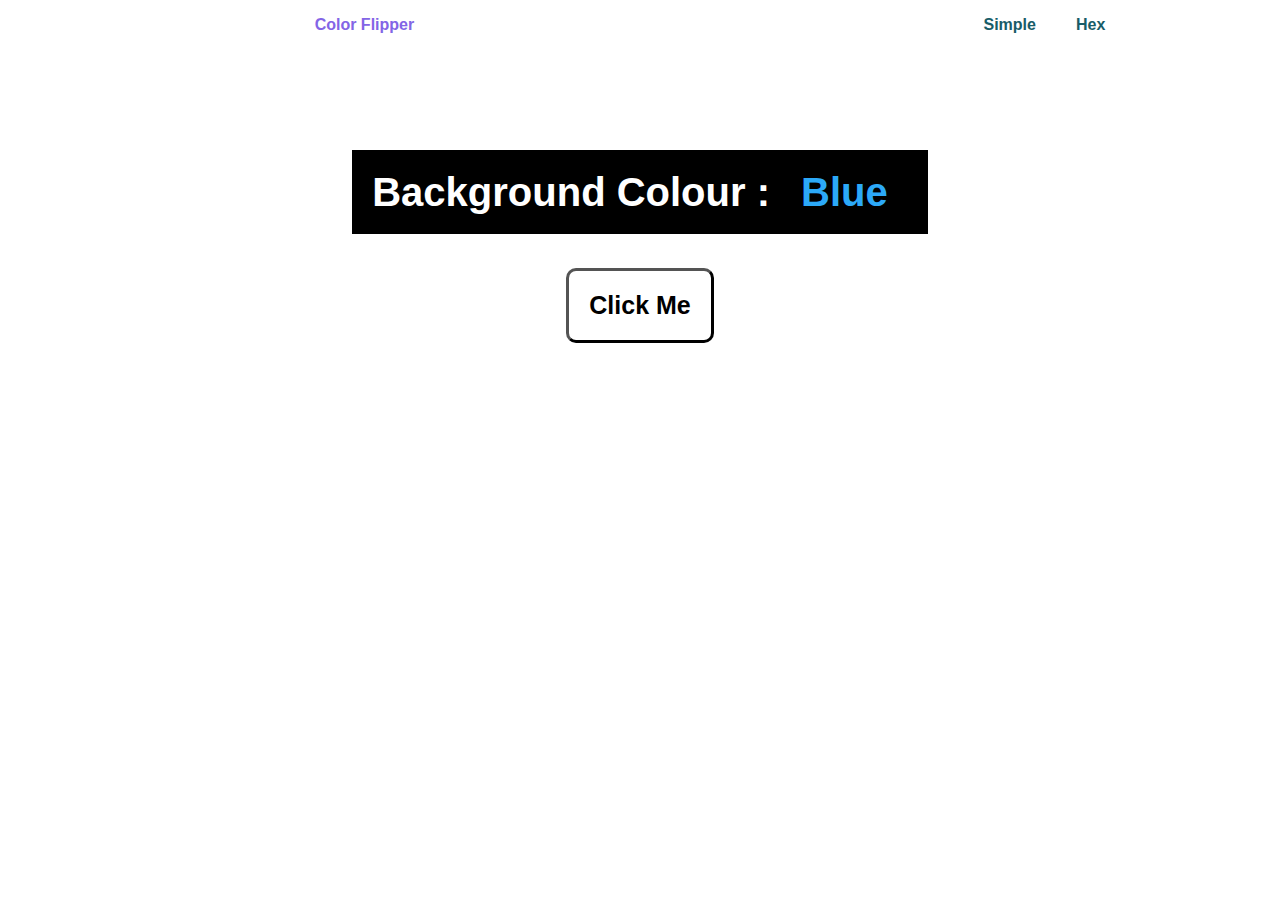
<file: index.html>
<html lang="en">
<head>
    <meta charset="UTF-8">
    <meta http-equiv="X-UA-Compatible" content="IE=edge">
    <meta name="viewport" content="width=device-width, initial-scale=1.0">
    <title>Colour Flipper</title>
    <link rel="stylesheet" href="./style.css" type="text/css">
</head> 
<body>                                                                                                                                                             
    <div>
        <div class="nav-bar">
            <div class="flipper">Color Flipper</div>
            <div class="nav-links">
                <p><a href="index.html">Simple</a></p>
                <p><a href="hex.html">Hex</a></p>
            </div>
        </div>
        <div class="text">
            <h2 class="bgcolor">
                <span>Background Colour : 
                <span class="colour">Blue</span></span>
            </h2>
            <button id="btn" class="btn1">Click Me</button>
        </div>
    </div>
    <script src="./simple.js"></script>
</body>
</html>
</file>
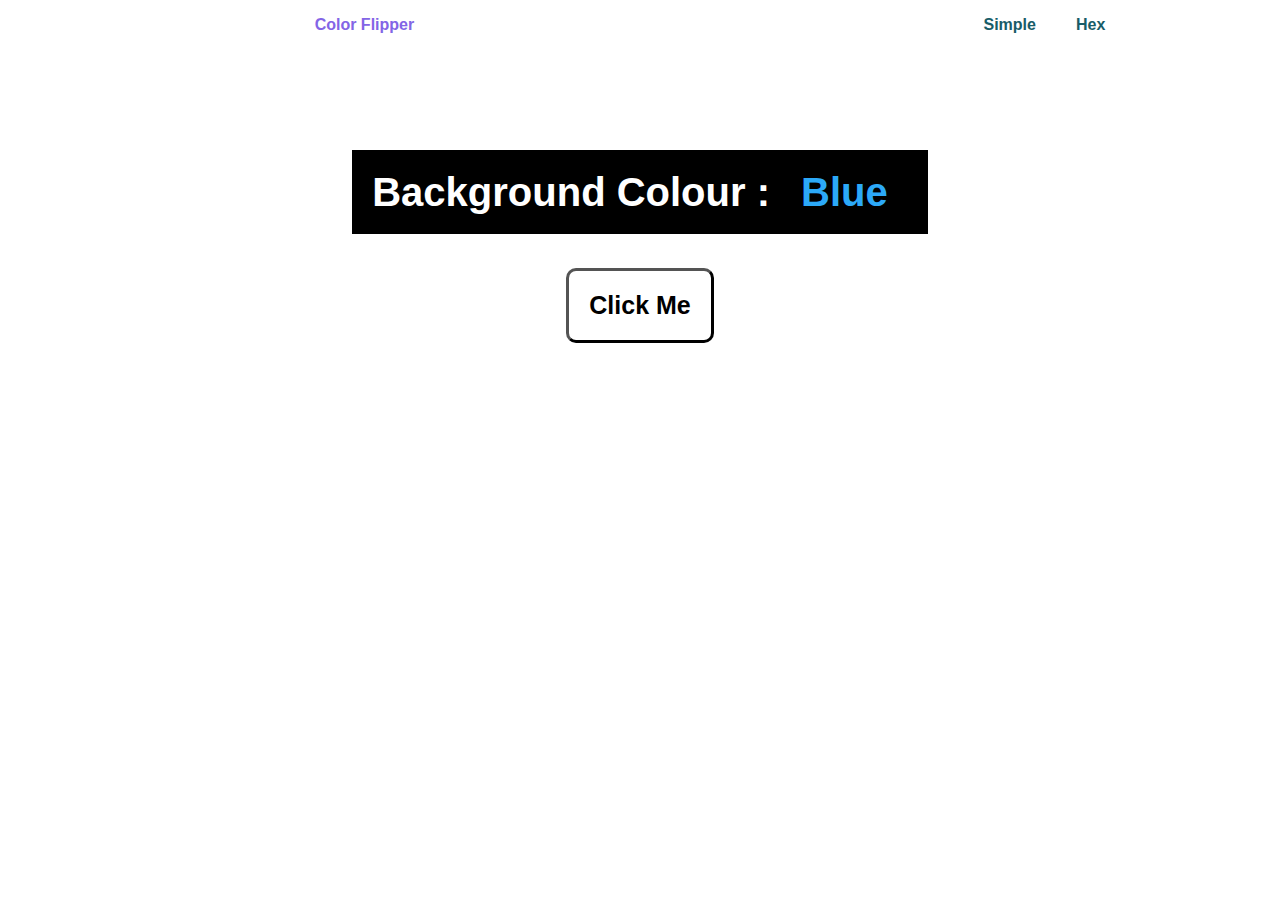
<file: hex.html>
<html lang="en">
<head>
    <meta charset="UTF-8">
    <meta http-equiv="X-UA-Compatible" content="IE=edge">
    <meta name="viewport" content="width=device-width, initial-scale=1.0">
    <title>Colour Flipper</title>
    <link rel="stylesheet" href="./style.css" type="text/css">
</head> 
<body>                                                                                                                                                             
    <div>
        <div class="nav-bar">
            <div class="flipper">Color Flipper</div>
            <div class="nav-links">
                <p><a href="index.html">Simple</a></p>
                <p><a href="hex.html">Hex</a></p>
            </div>
        </div>
        <div class="text">
            <h2 class="bgcolor">
                <span>Background Colour : 
                <span class="colour">Blue</span></span>
            </h2>
            <button id="btn" class="btn1">Click Me</button>
        </div>
    </div>
    <script src="./hex.js"></script>
</body>
</html>
</file>
<file: style.css>
body{
    margin: 0px;
    font-family: 'Lucida Sans', 'Lucida Sans Regular', 'Lucida Grande', 'Lucida Sans Unicode', Geneva, Verdana, sans-serif;
}
.nav-bar{
    display: flex;
    flex-direction: row;
    background-color: white;
    align-items: center;
    
    position: sticky;
    margin-top: 0px;
    align-content: center;
    justify-content: space-around;
}
.flipper{
    color: #8365E6;
    font-weight: 800;
    padding: 0px 140px;
    
}
.nav-links{
    list-style: none;
    display: flex;
    justify-content: space-between;
    padding-left: 40px;
}
p{
    padding-left: 40px;
    
}
a{
    color: #185C68;
    font-weight: bold;
    text-decoration: none;
}
a:hover {
    color: #2AF12D;
  }


.text{
    text-align: center;
    margin-top: 100px;
    text-align: center;
}
h2 span{
    background-color: black;
    padding: 20px;
}
.bgcolor{
    
    color: white;
    padding: 20px 0px;
    font-weight: bold;
    font-size: 40px;
}
.colour{
    color: #2CA9F8;
}

.btn1{
    border-radius: 10px;
    padding: 20px;
    border-color: black;
    border-width: 3px;
    color: black;
    background-color: white;
    font-weight: 700;
    font-size: 25px;
    text-align: center;
    transition: 0.5s;
}
.btn1:hover{
    background-color: black;
    color: white;

}
</file>
